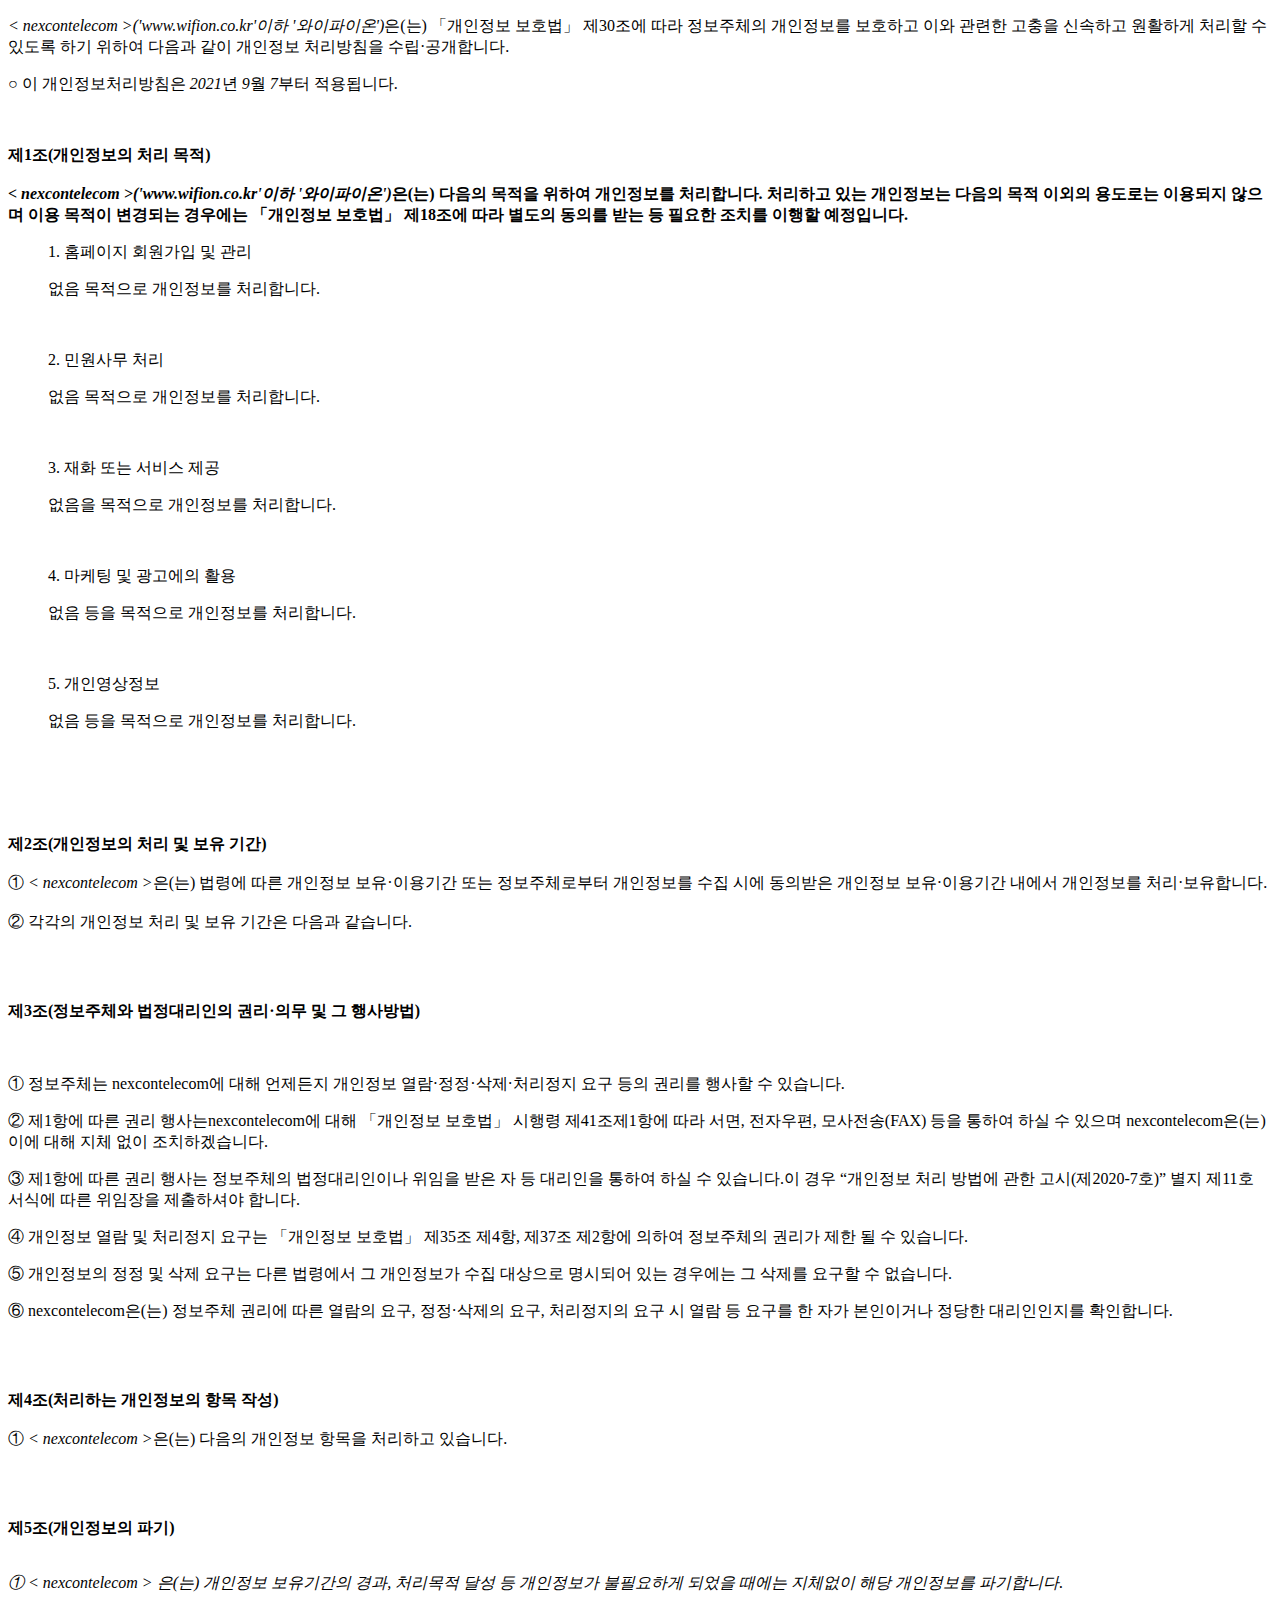
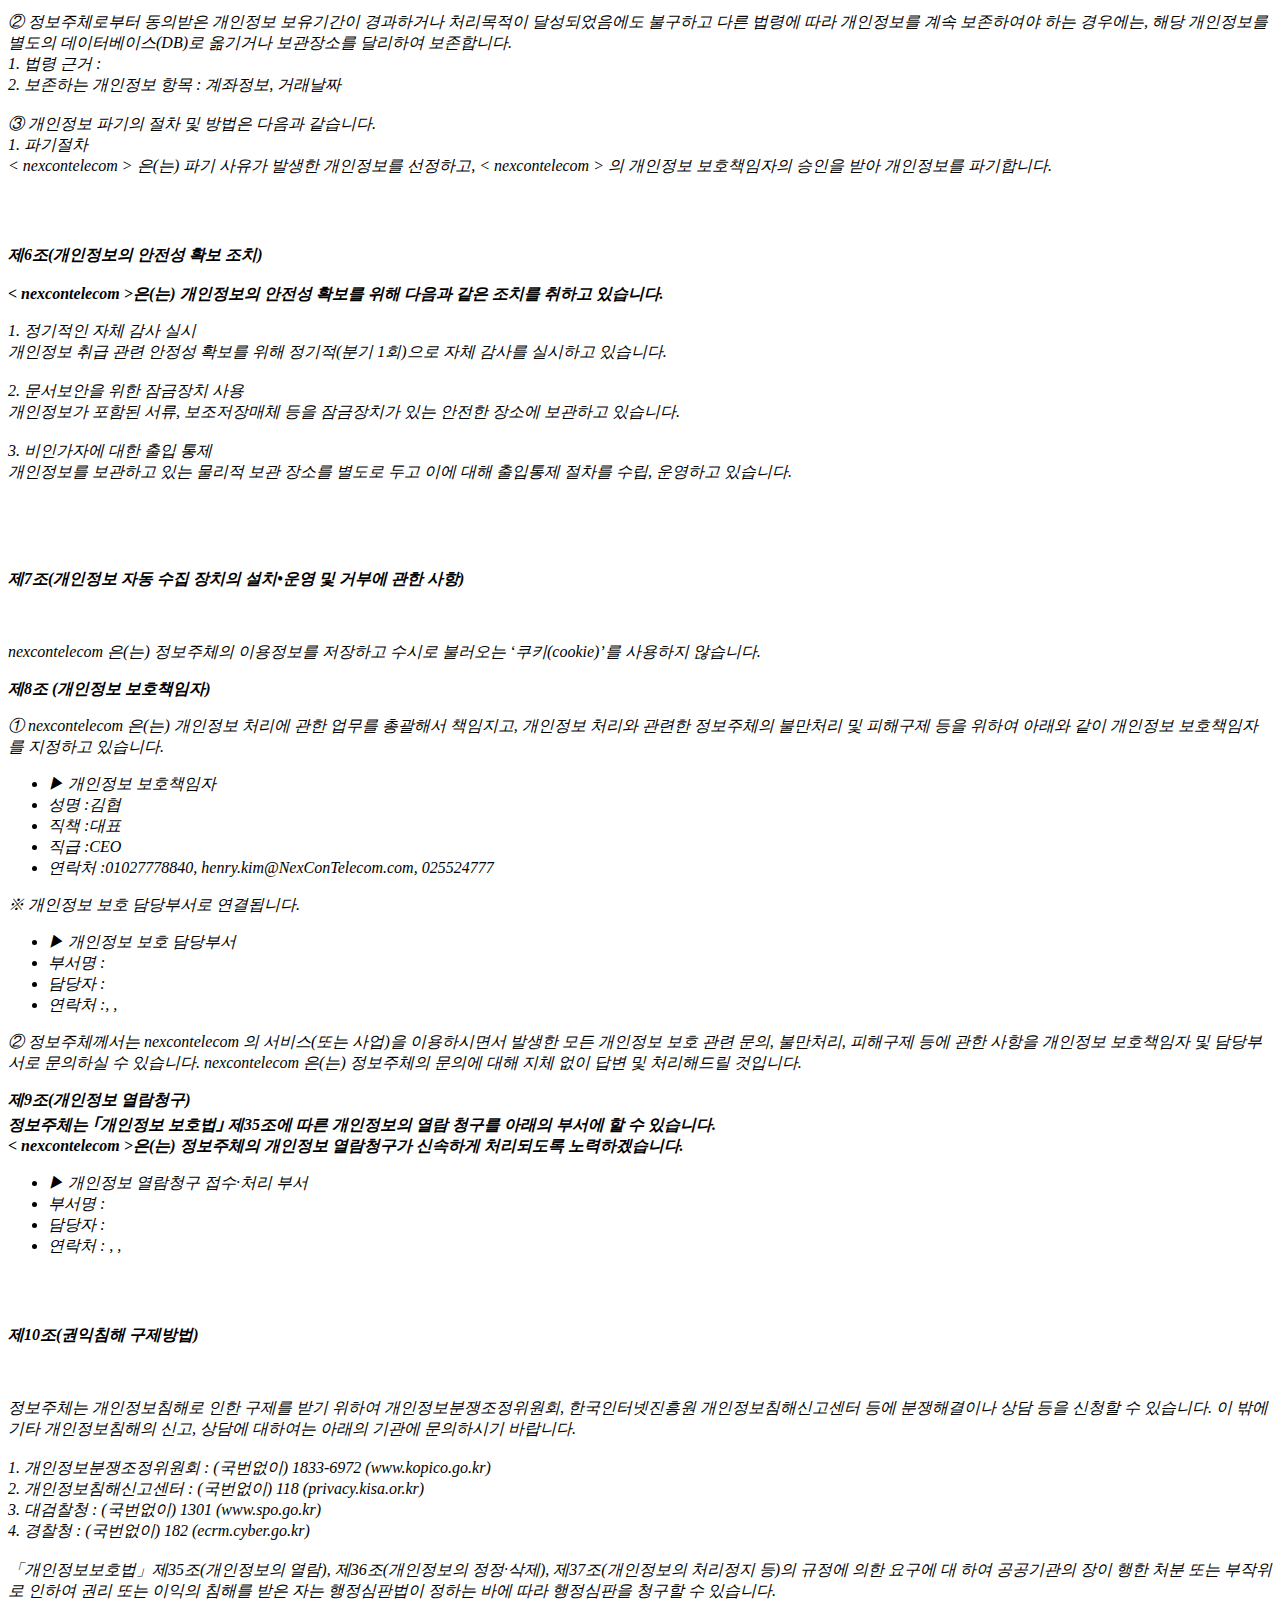
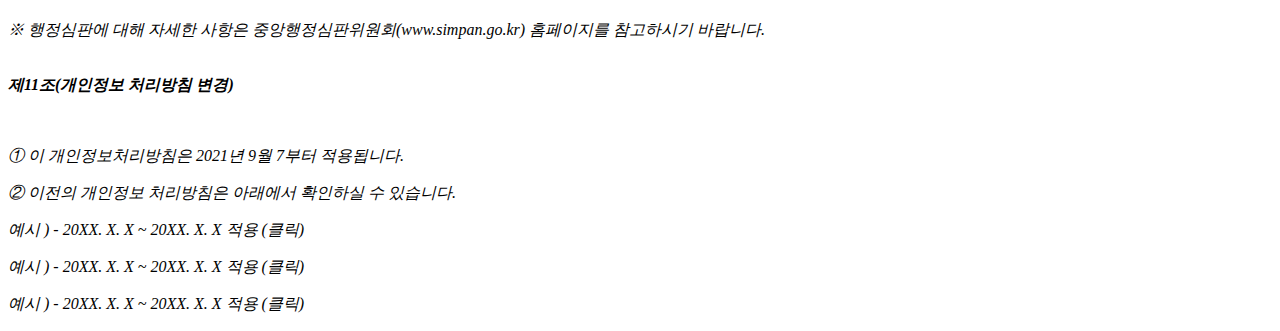
<file: terms_location.html>
<!DOCTYPE html PUBLIC "-//W3C//DTD XHTML 1.0 Transitional//EN" "http://www.w3.org/TR/xhtml1/DTD/xhtml1-transitional.dtd">
<html xmlns="http://www.w3.org/1999/xhtml" xml:lang="ko" lang="ko">
<head>
<meta http-equiv="Content-Type" content="text/html; charset=UTF-8">


<title>개인정보처리방침</title>
</head>
<body>
	<p> <p class="ls2 lh6 bs5 ts4"><em class="emphasis">< nexcontelecom >('www.wifion.co.kr'이하 '와이파이온')</em>은(는) 「개인정보 보호법」 제30조에 따라 정보주체의 개인정보를 보호하고 이와 관련한 고충을 신속하고 원활하게 처리할 수 있도록 하기 위하여 다음과 같이 개인정보 처리방침을 수립·공개합니다.</p><p class="ls2">○ 이 개인정보처리방침은 <em class="emphasis">2021</em>년 <em class="emphasis">9</em>월 <em class="emphasis">7</em>부터 적용됩니다.</p></br><p class='lh6 bs4'><strong>제1조(개인정보의 처리 목적)<br/><br/><em class="emphasis">< nexcontelecom >('www.wifion.co.kr'이하  '와이파이온')</em>은(는) 다음의 목적을 위하여 개인정보를 처리합니다. 처리하고 있는 개인정보는 다음의 목적 이외의 용도로는 이용되지 않으며 이용 목적이 변경되는 경우에는 「개인정보 보호법」 제18조에 따라 별도의 동의를 받는 등 필요한 조치를 이행할 예정입니다.</strong></p><ul class="list_indent2 mgt10"><p class="ls2">1. 홈페이지 회원가입 및 관리</p><p class="ls2">없음 목적으로 개인정보를 처리합니다.</p></br><p class="ls2">2. 민원사무 처리</p><p class="ls2">없음 목적으로 개인정보를 처리합니다.</p></br><p class="ls2">3. 재화 또는 서비스 제공</p><p class="ls2">없음을 목적으로 개인정보를 처리합니다.</p></br><p class="ls2">4. 마케팅 및 광고에의 활용</p><p class="ls2">없음 등을 목적으로 개인정보를 처리합니다.</p></br><p class="ls2">5. 개인영상정보</p><p class="ls2">없음 등을 목적으로 개인정보를 처리합니다.</p></br></ul></br></br><p class='lh6 bs4'><strong>제2조(개인정보의 처리 및 보유 기간)</strong></br></br>① <em class="emphasis">< nexcontelecom ></em>은(는) 법령에 따른 개인정보 보유·이용기간 또는 정보주체로부터 개인정보를 수집 시에 동의받은 개인정보 보유·이용기간 내에서 개인정보를 처리·보유합니다.</br></br>② 각각의 개인정보 처리 및 보유 기간은 다음과 같습니다.</p><br/><br/><p class="lh6 bs4"><strong>제3조(정보주체와 법정대리인의 권리·의무 및 그 행사방법)</strong></p><p class="ls2"><br/><br/>① 정보주체는 nexcontelecom에 대해 언제든지 개인정보 열람·정정·삭제·처리정지 요구 등의 권리를 행사할 수 있습니다.</p><p class='sub_p'>② 제1항에 따른 권리 행사는nexcontelecom에 대해 「개인정보 보호법」 시행령 제41조제1항에 따라 서면, 전자우편, 모사전송(FAX) 등을 통하여 하실 수 있으며 nexcontelecom은(는) 이에 대해 지체 없이 조치하겠습니다.</p><p class='sub_p'>③ 제1항에 따른 권리 행사는 정보주체의 법정대리인이나 위임을 받은 자 등 대리인을 통하여 하실 수 있습니다.이 경우 “개인정보 처리 방법에 관한 고시(제2020-7호)” 별지 제11호 서식에 따른 위임장을 제출하셔야 합니다.</p><p class='sub_p'>④ 개인정보 열람 및 처리정지 요구는  「개인정보 보호법」  제35조 제4항, 제37조 제2항에 의하여 정보주체의 권리가 제한 될 수 있습니다.</p><p class='sub_p'>⑤ 개인정보의 정정 및 삭제 요구는 다른 법령에서 그 개인정보가 수집 대상으로 명시되어 있는 경우에는 그 삭제를 요구할 수 없습니다.</p><p class='sub_p'>⑥ nexcontelecom은(는) 정보주체 권리에 따른 열람의 요구, 정정·삭제의 요구, 처리정지의 요구 시 열람 등 요구를 한 자가 본인이거나 정당한 대리인인지를 확인합니다.</p></br></br><p class='lh6 bs4'><strong>제4조(처리하는 개인정보의 항목 작성) </strong></br></br> ① <em class="emphasis">< nexcontelecom ></em>은(는) 다음의 개인정보 항목을 처리하고 있습니다.</p></br></br><p class='lh6 bs4'><strong>제5조(개인정보의 파기)<em class="emphasis"></strong></p><p class='ls2'></br>① < nexcontelecom > 은(는) 개인정보 보유기간의 경과, 처리목적 달성 등 개인정보가 불필요하게 되었을 때에는 지체없이 해당 개인정보를 파기합니다.</br></br>② 정보주체로부터 동의받은 개인정보 보유기간이 경과하거나 처리목적이 달성되었음에도 불구하고 다른 법령에 따라 개인정보를 계속 보존하여야 하는 경우에는, 해당 개인정보를 별도의 데이터베이스(DB)로 옮기거나 보관장소를 달리하여 보존합니다.</br>1. 법령 근거 :</br>2. 보존하는 개인정보 항목 : 계좌정보, 거래날짜</br></br>③ 개인정보 파기의 절차 및 방법은 다음과 같습니다.</br>1. 파기절차</br> < nexcontelecom > 은(는) 파기 사유가 발생한 개인정보를 선정하고, < nexcontelecom > 의 개인정보 보호책임자의 승인을 받아 개인정보를 파기합니다.</br></p><p class='sub_p mgt10'></p></br></br><p class='lh6 bs4'><strong>제6조(개인정보의 안전성 확보 조치)<em class="emphasis"></br></br>< nexcontelecom ></em>은(는) 개인정보의 안전성 확보를 위해 다음과 같은 조치를 취하고 있습니다.</strong></p><p class='sub_p mgt10'>1. 정기적인 자체 감사 실시</br> 개인정보 취급 관련 안정성 확보를 위해 정기적(분기 1회)으로 자체 감사를 실시하고 있습니다.</br></br>2. 문서보안을 위한 잠금장치 사용</br> 개인정보가 포함된 서류, 보조저장매체 등을 잠금장치가 있는 안전한 장소에 보관하고 있습니다.</br></br>3. 비인가자에 대한 출입 통제</br> 개인정보를 보관하고 있는 물리적 보관 장소를 별도로 두고 이에 대해 출입통제 절차를 수립, 운영하고 있습니다.</br></br></p></br></br><p class="lh6 bs4"><strong>제7조(개인정보 자동 수집 장치의 설치•운영 및 거부에 관한 사항)</strong></p><p class="ls2"><br/><br/>nexcontelecom 은(는) 정보주체의 이용정보를 저장하고 수시로 불러오는 ‘쿠키(cookie)’를 사용하지 않습니다.<p class='sub_p mgt30'><strong>제8조 (개인정보 보호책임자) </strong></p><p class='sub_p mgt10'> ①  <span class='colorLightBlue'>nexcontelecom</span> 은(는) 개인정보 처리에 관한 업무를 총괄해서 책임지고, 개인정보 처리와 관련한 정보주체의 불만처리 및 피해구제 등을 위하여 아래와 같이 개인정보 보호책임자를 지정하고 있습니다.</p><ul class='list_indent2 mgt10'><li class='tt'>▶ 개인정보 보호책임자 </li><li>성명 :김협</li><li>직책 :대표</li><li>직급 :CEO</li><li>연락처 :01027778840, henry.kim@NexConTelecom.com, 025524777</li></ul><p class='sub_p'>※ 개인정보 보호 담당부서로 연결됩니다.<p/> <ul class='list_indent2 mgt10'><li class='tt'>▶ 개인정보 보호 담당부서</li><li>부서명 :</li><li>담당자 :</li><li>연락처 :, , </li></ul><p class='sub_p'>② 정보주체께서는 nexcontelecom 의 서비스(또는 사업)을 이용하시면서 발생한 모든 개인정보 보호 관련 문의, 불만처리, 피해구제 등에 관한 사항을 개인정보 보호책임자 및 담당부서로 문의하실 수 있습니다. nexcontelecom 은(는) 정보주체의 문의에 대해 지체 없이 답변 및 처리해드릴 것입니다.</p><p class='sub_p mgt30'><strong>제9조(개인정보 열람청구)</br> 정보주체는 ｢개인정보 보호법｣ 제35조에 따른 개인정보의 열람 청구를 아래의 부서에 할 수 있습니다.<br/>< nexcontelecom ></span>은(는) 정보주체의 개인정보 열람청구가 신속하게 처리되도록 노력하겠습니다. </strong></p><ul class='list_indent2 mgt10'><li class='tt'>▶ 개인정보 열람청구 접수·처리 부서 </li><li>부서명 : </li><li>담당자 : </li><li>연락처 : , , </li></ul></br></br><p class='lh6 bs4'><strong>제10조(권익침해 구제방법)<em class="emphasis"></em></strong></p><br/><br/>정보주체는 개인정보침해로 인한 구제를 받기 위하여 개인정보분쟁조정위원회, 한국인터넷진흥원 개인정보침해신고센터 등에 분쟁해결이나 상담 등을 신청할 수 있습니다. 이 밖에 기타 개인정보침해의 신고, 상담에 대하여는 아래의 기관에 문의하시기 바랍니다.<br/><br/>



  1. 개인정보분쟁조정위원회 : (국번없이) 1833-6972 (www.kopico.go.kr)<br/>

  2. 개인정보침해신고센터 : (국번없이) 118 (privacy.kisa.or.kr)<br/>

  3. 대검찰청 : (국번없이) 1301 (www.spo.go.kr)<br/>

  4. 경찰청 : (국번없이) 182 (ecrm.cyber.go.kr)<br/><br/>



「개인정보보호법」제35조(개인정보의 열람), 제36조(개인정보의 정정·삭제), 제37조(개인정보의 처리정지 등)의 규정에 의한 요구에 대 하여 공공기관의 장이 행한 처분 또는 부작위로 인하여 권리 또는 이익의 침해를 받은 자는 행정심판법이 정하는 바에 따라 행정심판을 청구할 수 있습니다.<br/><br/>



※ 행정심판에 대해 자세한 사항은 중앙행정심판위원회(www.simpan.go.kr) 홈페이지를 참고하시기 바랍니다.</br></br><p class='lh6 bs4'><strong>제11조(개인정보 처리방침 변경)<em class="emphasis"></em></strong></p><br/></p><p class='sub_p'>① 이 개인정보처리방침은 2021년 9월 7부터 적용됩니다.</p><p class='sub_p'></p><p class='sub_p'></p><p class='sub_p'>② 이전의 개인정보 처리방침은 아래에서 확인하실 수 있습니다. </p><p class='sub_p'></p><p class='sub_p'></p><p class='sub_p'>예시 ) - 20XX. X. X ~ 20XX. X. X 적용   (클릭) </p><p class='sub_p'></p><p class='sub_p'></p><p class='sub_p'>예시 ) - 20XX. X. X ~ 20XX. X. X 적용   (클릭) </p><p class='sub_p'></p><p class='sub_p'></p><p class='sub_p'>예시 ) - 20XX. X. X ~ 20XX. X. X 적용   (클릭)</p></p>
</body>
</html>
</file>
